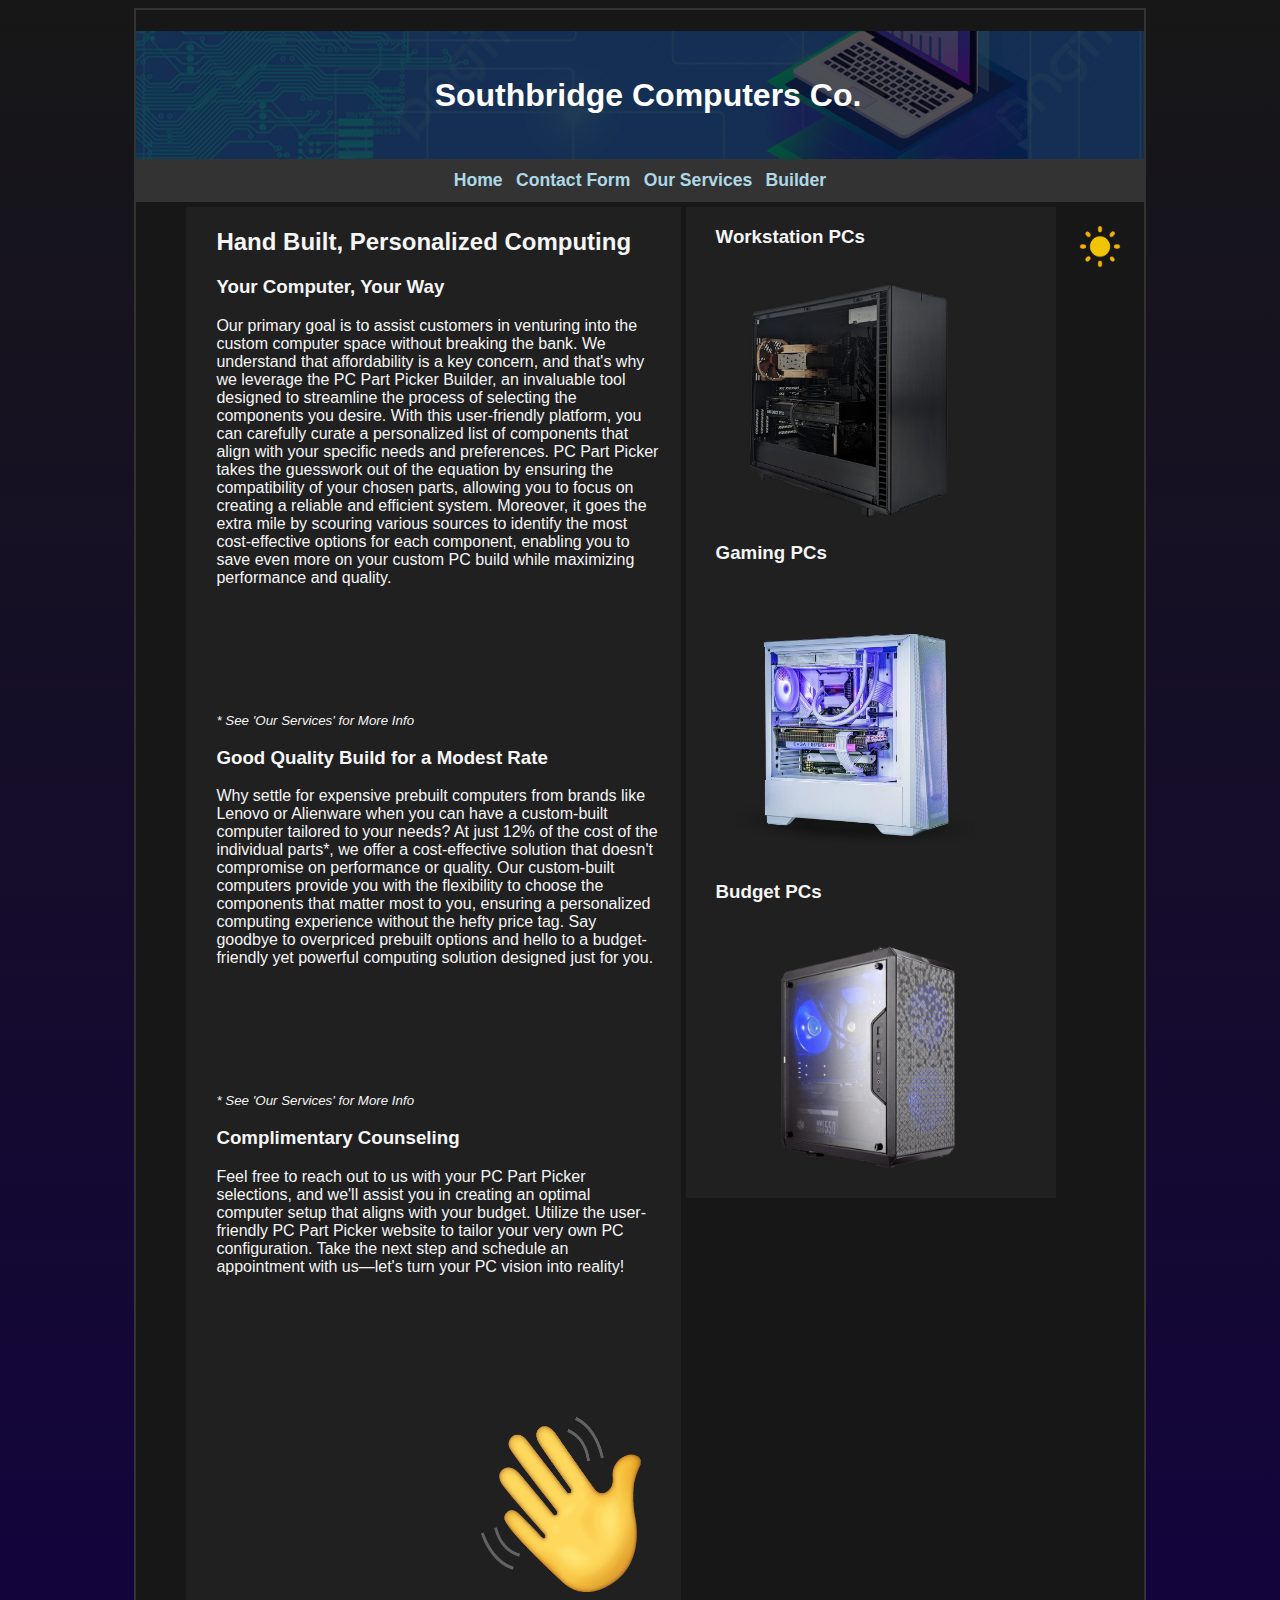
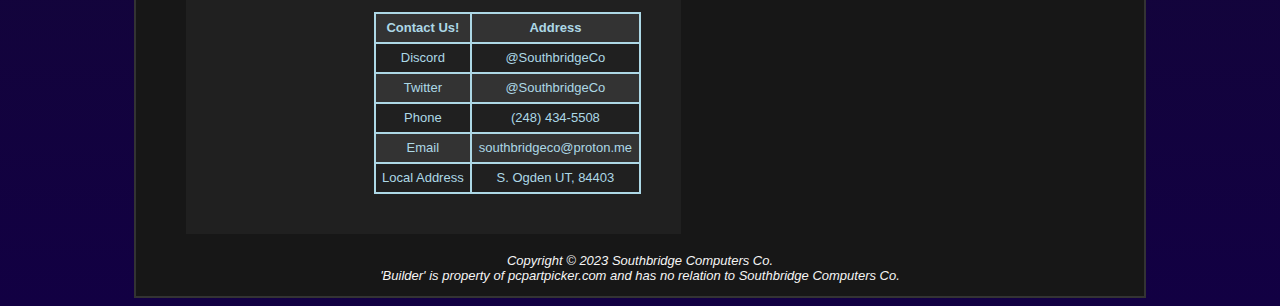
<file: index.html>
<!DOCTYPE html>
<html lang="en">

<head>

	<title>Southbridge Computers</title>
	<meta charset="utf-8">
	<link href="southbridge.css" rel="stylesheet">

</head>

<body>
	<div id="wrapper">
		<header>

			<h1><a href="index.html">Southbridge Computers Co.</a></h1>

		</header>

		<nav>

			<a href="index.html">Home</a> &nbsp;
			<a href="contact.html">Contact Form</a> &nbsp;
			<a href="services.html">Our Services</a> &nbsp;
			<a href="https://www.pcpartpicker.com/list/">Builder</a>

		</nav>
		<a href="indexl.html"><img src="images/light.png" width=88 height=64 alt="Light Mode"></a>
		<div id="image-col">

			<h3>Workstation PCs</h3>
			<img src="images/workstation2.png" width=256 height=256 alt="Workstation PC">

			<h3>Gaming PCs</h3>
			<img src="images/desktop.png" width=280 height=280 alt="High-end Gaming PC">

			<h3>Budget PCs</h3>
			<img src="images/budget.png" width=320 height=256 alt="Budget PC">

		</div>
		<main>

			<h2>Hand Built, Personalized Computing</h2>



			<h3>Your Computer, Your Way</h3>
			<p>Our primary goal is to assist customers in venturing into the custom computer space without breaking the
				bank.
				We understand that affordability is a key concern, and that's why we leverage the PC Part Picker
				Builder,
				an invaluable tool designed to streamline the process of selecting the components you desire.
				With this user-friendly platform, you can carefully curate a personalized list of components that align
				with
				your specific needs and preferences. PC Part Picker takes the guesswork out of the equation by ensuring
				the
				compatibility of your chosen parts, allowing you to focus on creating a reliable and efficient system.
				Moreover, it goes the extra mile by scouring various sources to identify the most cost-effective options
				for each component, enabling you to save even more on your custom PC build while maximizing performance
				and quality.</p>

				<div class="fine">* See 'Our Services' for More Info</div>
			<h3>Good Quality Build for a Modest Rate</h3>
			<p>Why settle for expensive prebuilt computers from brands like Lenovo or Alienware when you can have a
				custom-built computer tailored to your needs? At just 12% of the cost of the individual parts*, we
				offer a
				cost-effective solution that doesn't compromise on performance or quality. Our custom-built computers
				provide
				you with the flexibility to choose the components that matter most to you, ensuring a personalized
				computing
				experience without the hefty price tag. Say goodbye to overpriced prebuilt options and hello to a
				budget-friendly yet powerful computing solution designed just for you.</p>

				<div class="fine">* See 'Our Services' for More Info</div>
			<h3>Complimentary Counseling</h3>
			<p>Feel free to reach out to us with your PC Part Picker selections, and we'll assist you in creating an
				optimal computer setup that aligns with your budget. Utilize the user-friendly PC Part Picker website
				to tailor your very own PC configuration. Take the next step and schedule an appointment with us—let's
				turn your PC vision into reality!</p>

			<img src="images/contactus.png" width=200 height=190 alt="example of a Desktop PC">

			<div id="contact">
				<table>
				<tr>

					<th>Contact Us!</th>
					<th>Address</th>

				</tr>
				<tr>

					<td><a href="https://app.discord.com">Discord</a></td>
					<td>@SouthbridgeCo</td>

				</tr>
				<tr>

					<td><a href="https://www.twitter.com">Twitter</a></td>
					<td>@SouthbridgeCo</td>

				</tr>
				<tr>

					<td><a href="tel:2484345508"> Phone</a></td>
					<td>(248) 434-5508</td>

				</tr>
				<tr>

					<td><a href="mailto:southbridgeco@proton.me">Email</a></td>
					<td>southbridgeco@proton.me</td>

				</tr>
				<tr>
					
					<td><a href="https://maps.app.goo.gl/YpcLbmJwSbTYYiP8A">Local Address</a></td>
					<td>S. Ogden UT, 84403</td>

				</tr>
				</table>
			</div>
		</main>
		<footer>

			Copyright &copy; 2023 Southbridge Computers Co.<br>
			'Builder' is property of pcpartpicker.com and has no relation to Southbridge Computers Co.

		</footer>
	</div>
</body>

</html>
</file>
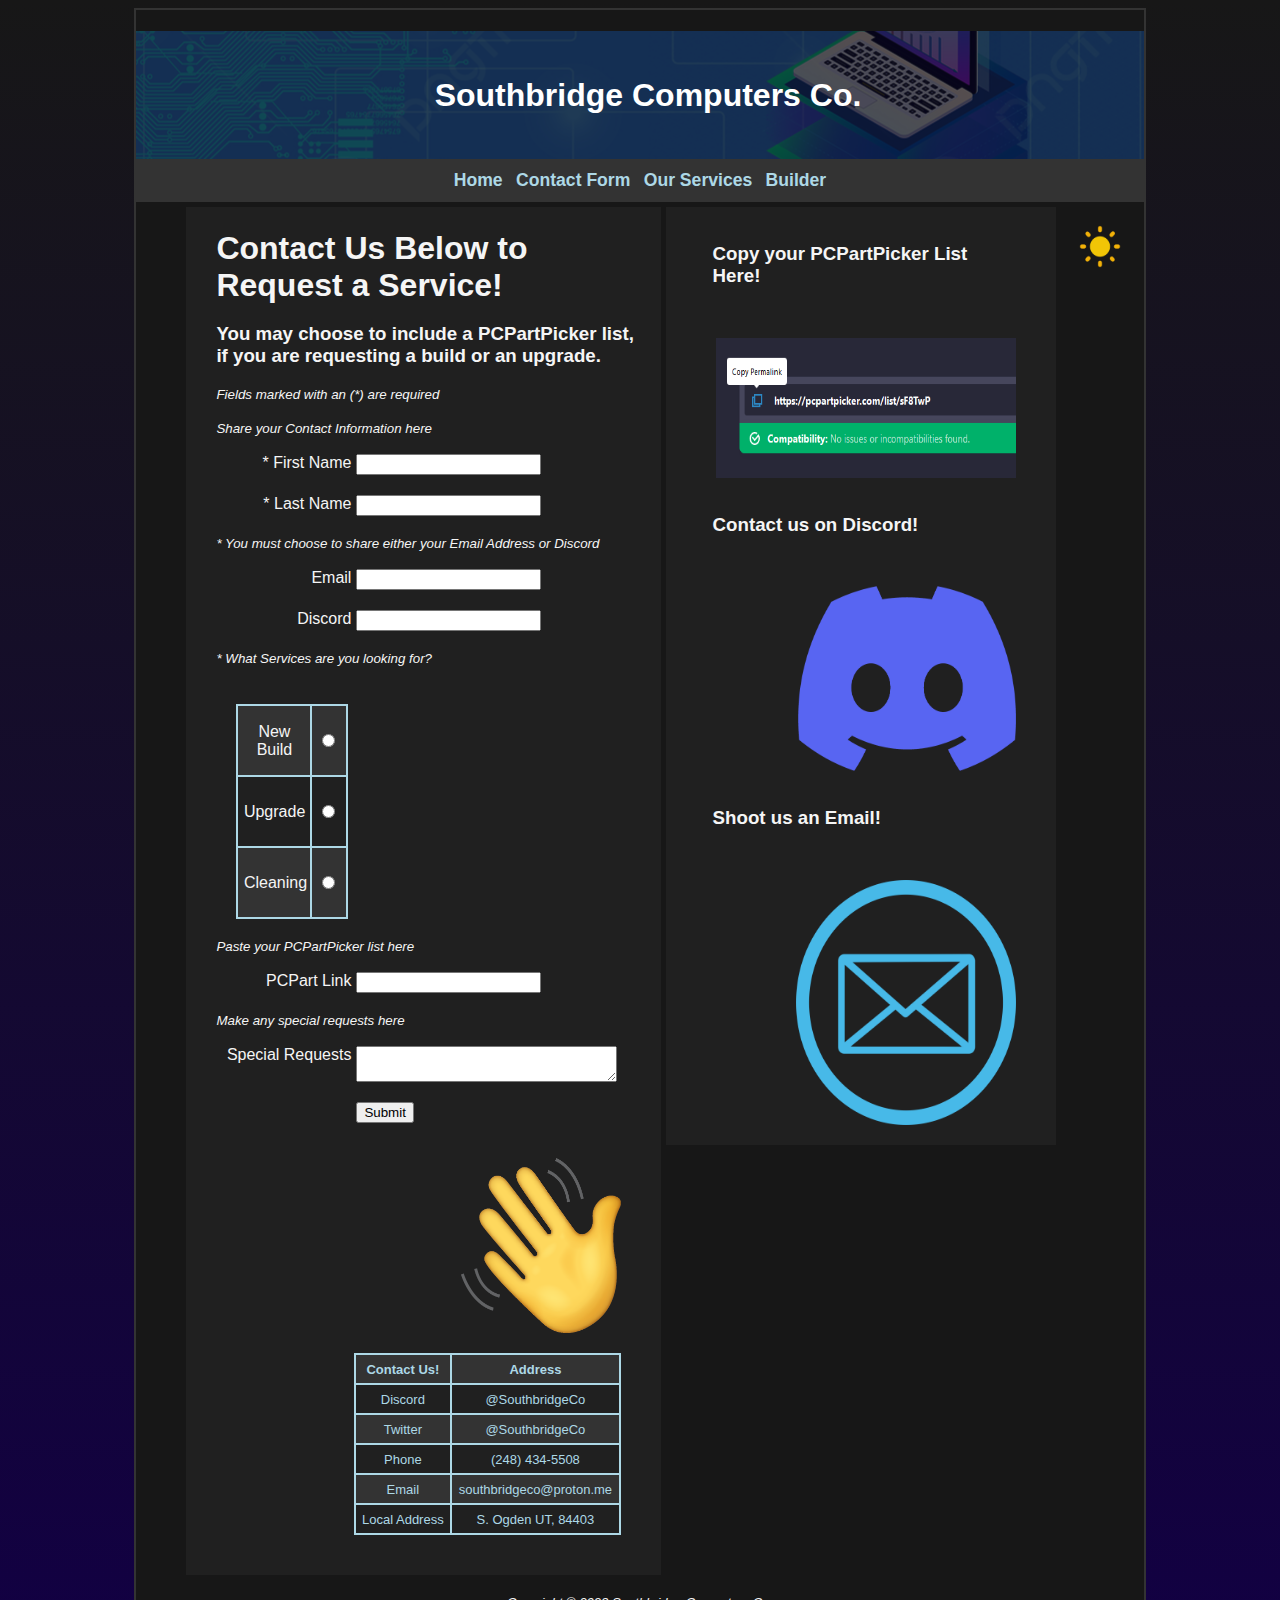
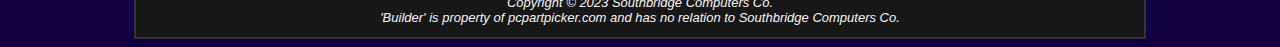
<file: contact.html>
<!DOCTYPE html>
<html lang="en">

<head>

	<title>Southbridge Computers</title>
	<meta charset="utf-8">
	<link href="southbridge.css" rel="stylesheet">
	<style>

		#image-col h3 {
			padding: 5%;
		}
		
		.service {
			padding-top: 25px;
			padding-left: 5px;
			padding-right: 8px;
		}
		
		.label {
			padding: 5%;
		}
		
	</style>

</head>

<body>
	<div id="wrapper">
		<header>

			<h1><a href="index.html">Southbridge Computers Co.</a></h1>

		</header>

		<nav>

			<a href="index.html">Home</a> &nbsp;
			<a href="contact.html">Contact Form</a> &nbsp;
			<a href="services.html">Our Services</a> &nbsp;
			<a href="https://www.pcpartpicker.com/list/">Builder</a>

		</nav>
		<a href="contactl.html"><img src="images/light.png" width=88 height=64 alt="Light Mode"></a>
		<div id="image-col">

			<h3>Copy your PCPartPicker List Here!</h3>
			<a href="https://pcpartpicker.com/list/"><img src="images/link.png" width=340 height=155 alt="Copy Link from the Top of the Page"></a>

			<h3>Contact us on Discord!</h3>
			<a href="https://app.discord.com"><img src="images/discord.png" width=258 height=200 alt="Discord Logo"></a>

			<h3>Shoot us an Email!</h3>
			<a href="mailto:southbridgeco@proton.me"><img src="images/email.png" width=260 height=260 alt="Email Icon"></a>

		</div>
		<main>

			<h1>Contact Us Below to Request a Service!</h1>
			<h3>You may choose to include a PCPartPicker list, if you are requesting a build or an upgrade.</h3>
			<small><i>Fields marked with an (*) are required</i></small>

			<form method="post" action="https://webdevbasics.net/scripts/demo.php"><br>

				<div class="fine">Share your Contact Information here</div><br>

				<label for="First">* First Name</label>
				<input type="text" id="First" name="First" required>

				<label for="Last">* Last Name</label>
				<input type="text" id="Last" name="Last" required>
				
				<div class="fine">* You must choose to share either your Email Address or Discord</div><br>

				<label for="Email">Email</label>
				<input type="email" id="Email" name="Email">
				
				<label for="Discord">Discord</label>
				<input type="text" id="Discord" name="Discord">

				<div class="fine"> * What Services are you looking for?</div><br>

				<table>					
				<tr>

					<td class="label">New Build</td>
					<td class="service"><input type="radio" id="ServiceBuild" name="Service" value="Build" required></td>

				</tr>
				<tr>

					<td class="label">Upgrade</td>
					<td class="service"><input type="radio" id="ServiceUpgrade" name="Service" value="Upgrade" required></td>
				
				</tr>
				<tr>

					<td class="label">Cleaning</td>
					<td class="service"><input type="radio" id="ServiceClean" name="Service" value="Clean" required></td>
				
				</tr>
				</table>
				<div class="fine">Paste your PCPartPicker list here</div><br>

				<label for="List">PCPart Link</label>
				<input type="url" id="List" name="List">

				<div class="fine">Make any special requests here</div><br>

				<label for="Requests">Special Requests</label>
				<textarea id="Requests" name="Requests" rows="2" cols="30"></textarea>

				<input type="submit">
				
			</form>

			<img src="images/contactus.png" width=200 height=190 alt="example of a Desktop PC">

			<div id="contact">
				<table>
				<tr>

					<th>Contact Us!</th>
					<th>Address</th>

				</tr>
				<tr>

					<td><a href="https://app.discord.com">Discord</a></td>
					<td>@SouthbridgeCo</td>

				</tr>
				<tr>

					<td><a href="https://www.twitter.com">Twitter</a></td>
					<td>@SouthbridgeCo</td>

				</tr>
				<tr>

					<td><a href="tel:2484345508"> Phone</a></td>
					<td>(248) 434-5508</td>

				</tr>
				<tr>

					<td><a href="mailto:southbridgeco@proton.me">Email</a></td>
					<td>southbridgeco@proton.me</td>

				</tr>
				<tr>
					
					<td><a href="https://maps.app.goo.gl/YpcLbmJwSbTYYiP8A">Local Address</a></td>
					<td>S. Ogden UT, 84403</td>

				</tr>
				</table>
			</div>
		</main>
		<footer>

			Copyright &copy; 2023 Southbridge Computers Co.<br>
			'Builder' is property of pcpartpicker.com and has no relation to Southbridge Computers Co.

		</footer>
	</div>
</body>

</html>
</file>
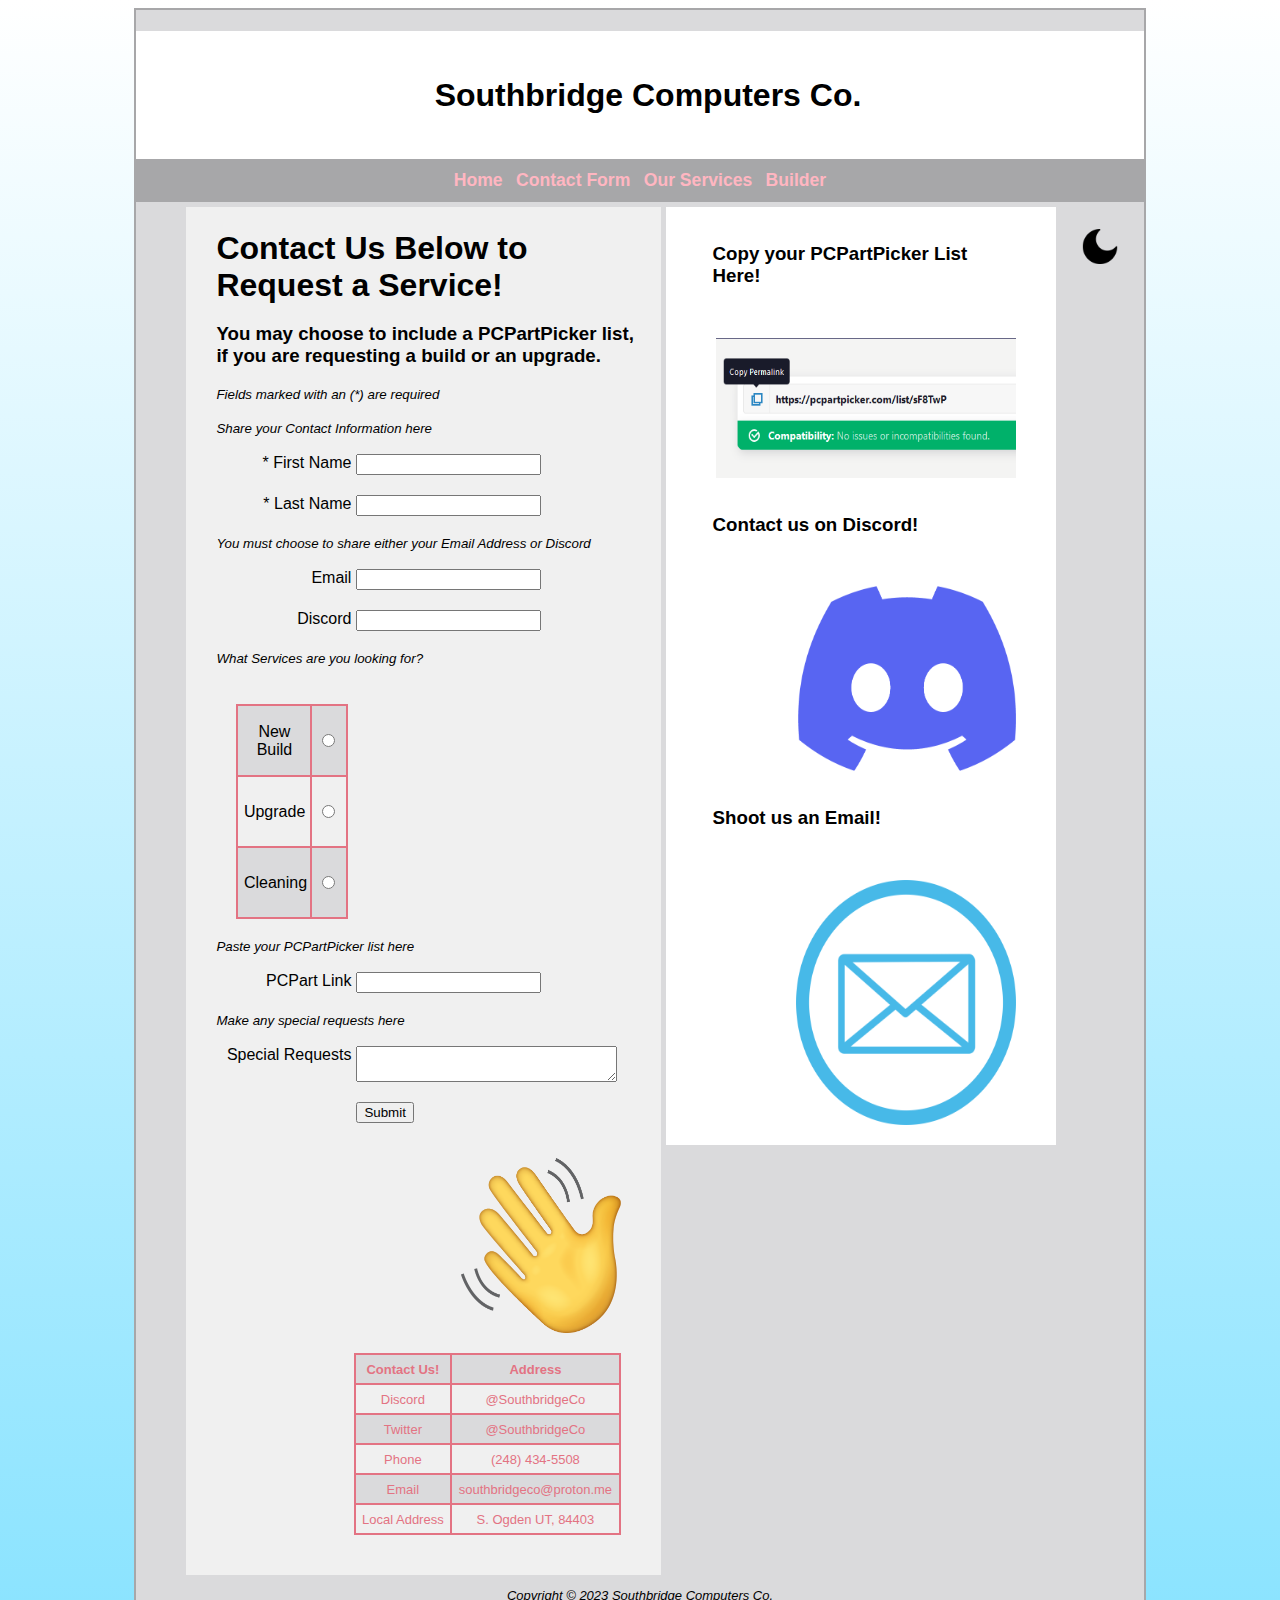
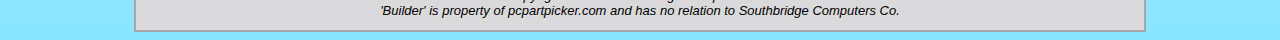
<file: contactl.html>
<!DOCTYPE html>
<html lang="en">

<head>

	<title>Southbridge Computers</title>
	<meta charset="utf-8">
	<link href="southbridgel.css" rel="stylesheet">
	<style>

		#image-col h3 {
			padding: 5%;
		}
		
		.service {
			padding-top: 25px;
			padding-left: 5px;
			padding-right: 8px;
		}
		
		.label {
			padding: 5%;
		}
		
	</style>

</head>

<body>
	<div id="wrapper">
		<header>

			<h1><a href="indexl.html">Southbridge Computers Co.</a></h1>

		</header>

		<nav>

			<a href="indexl.html">Home</a> &nbsp;
			<a href="contactl.html">Contact Form</a> &nbsp;
			<a href="servicesl.html">Our Services</a> &nbsp;
			<a href="https://www.pcpartpicker.com/list/">Builder</a>

		</nav>
		<a href="contact.html"><img src="images/dark.png" width=88 height=64 alt="Dark Mode"></a>
		<div id="image-col">

			<h3>Copy your PCPartPicker List Here!</h3>
			<a href="https://pcpartpicker.com/list/"><img src="images/linkl.png" width=340 height=155 alt="Copy Link from the Top of the Page"></a>

			<h3>Contact us on Discord!</h3>
			<a href="https://app.discord.com"><img src="images/discord.png" width=258 height=200 alt="Discord Logo"></a>

			<h3>Shoot us an Email!</h3>
			<a href="mailto:southbridgeco@proton.me"><img src="images/email.png" width=260 height=260 alt="Email Icon"></a>

		</div>
		<main>

			<h1>Contact Us Below to Request a Service!</h1>
			<h3>You may choose to include a PCPartPicker list, if you are requesting a build or an upgrade.</h3>
			<small><i>Fields marked with an (*) are required</i></small>

			<form method="post" action="https://webdevbasics.net/scripts/demo.php"><br>

				<div class="fine">Share your Contact Information here</div><br>

				<label for="First">* First Name</label>
				<input type="text" id="First" name="First" required>

				<label for="Last">* Last Name</label>
				<input type="text" id="Last" name="Last" required>
				
				<div class="fine">You must choose to share either your Email Address or Discord</div><br>

				<label for="Email">Email</label>
				<input type="email" id="Email" name="Email">
				
				<label for="Discord">Discord</label>
				<input type="text" id="Discord" name="Discord">

				<div class="fine">What Services are you looking for?</div><br>

				<table>					
				<tr>
	
					<td class="label">New Build</td>
					<td class="service"><input type="radio" id="ServiceBuild" name="Service" value="Build" required></td>
	
				</tr>
				<tr>
	
					<td class="label">Upgrade</td>
					<td class="service"><input type="radio" id="ServiceUpgrade" name="Service" value="Upgrade" required></td>
					
				</tr>
				<tr>
	
					<td class="label">Cleaning</td>
					<td class="service"><input type="radio" id="ServiceClean" name="Service" value="Clean" required></td>
					
				</tr>
				</table>
				<div class="fine">Paste your PCPartPicker list here</div><br>

				<label for="List">PCPart Link</label>
				<input type="url" id="List" name="List">

				<div class="fine">Make any special requests here</div><br>

				<label for="Requests">Special Requests</label>
				<textarea id="Requests" name="Requests" rows="2" cols="30"></textarea>

				<input type="submit">
				
			</form>

			<img src="images/contactus.png" width=200 height=190 alt="example of a Desktop PC">

			<div id="contact">
				<table>
				<tr>

					<th>Contact Us!</th>
					<th>Address</th>

				</tr>
				<tr>

					<td><a href="https://app.discord.com">Discord</a></td>
					<td>@SouthbridgeCo</td>

				</tr>
				<tr>

					<td><a href="https://www.twitter.com">Twitter</a></td>
					<td>@SouthbridgeCo</td>

				</tr>
				<tr>

					<td><a href="tel:2484345508"> Phone</a></td>
					<td>(248) 434-5508</td>

				</tr>
				<tr>

					<td><a href="mailto:southbridgeco@proton.me">Email</a></td>
					<td>southbridgeco@proton.me</td>

				</tr>
				<tr>
					
					<td><a href="https://maps.app.goo.gl/YpcLbmJwSbTYYiP8A">Local Address</a></td>
					<td>S. Ogden UT, 84403</td>

				</tr>
				</table>
			</div>
		</main>
		<footer>

			Copyright &copy; 2023 Southbridge Computers Co.<br>
			'Builder' is property of pcpartpicker.com and has no relation to Southbridge Computers Co.

		</footer>
	</div>
</body>

</html>
</file>
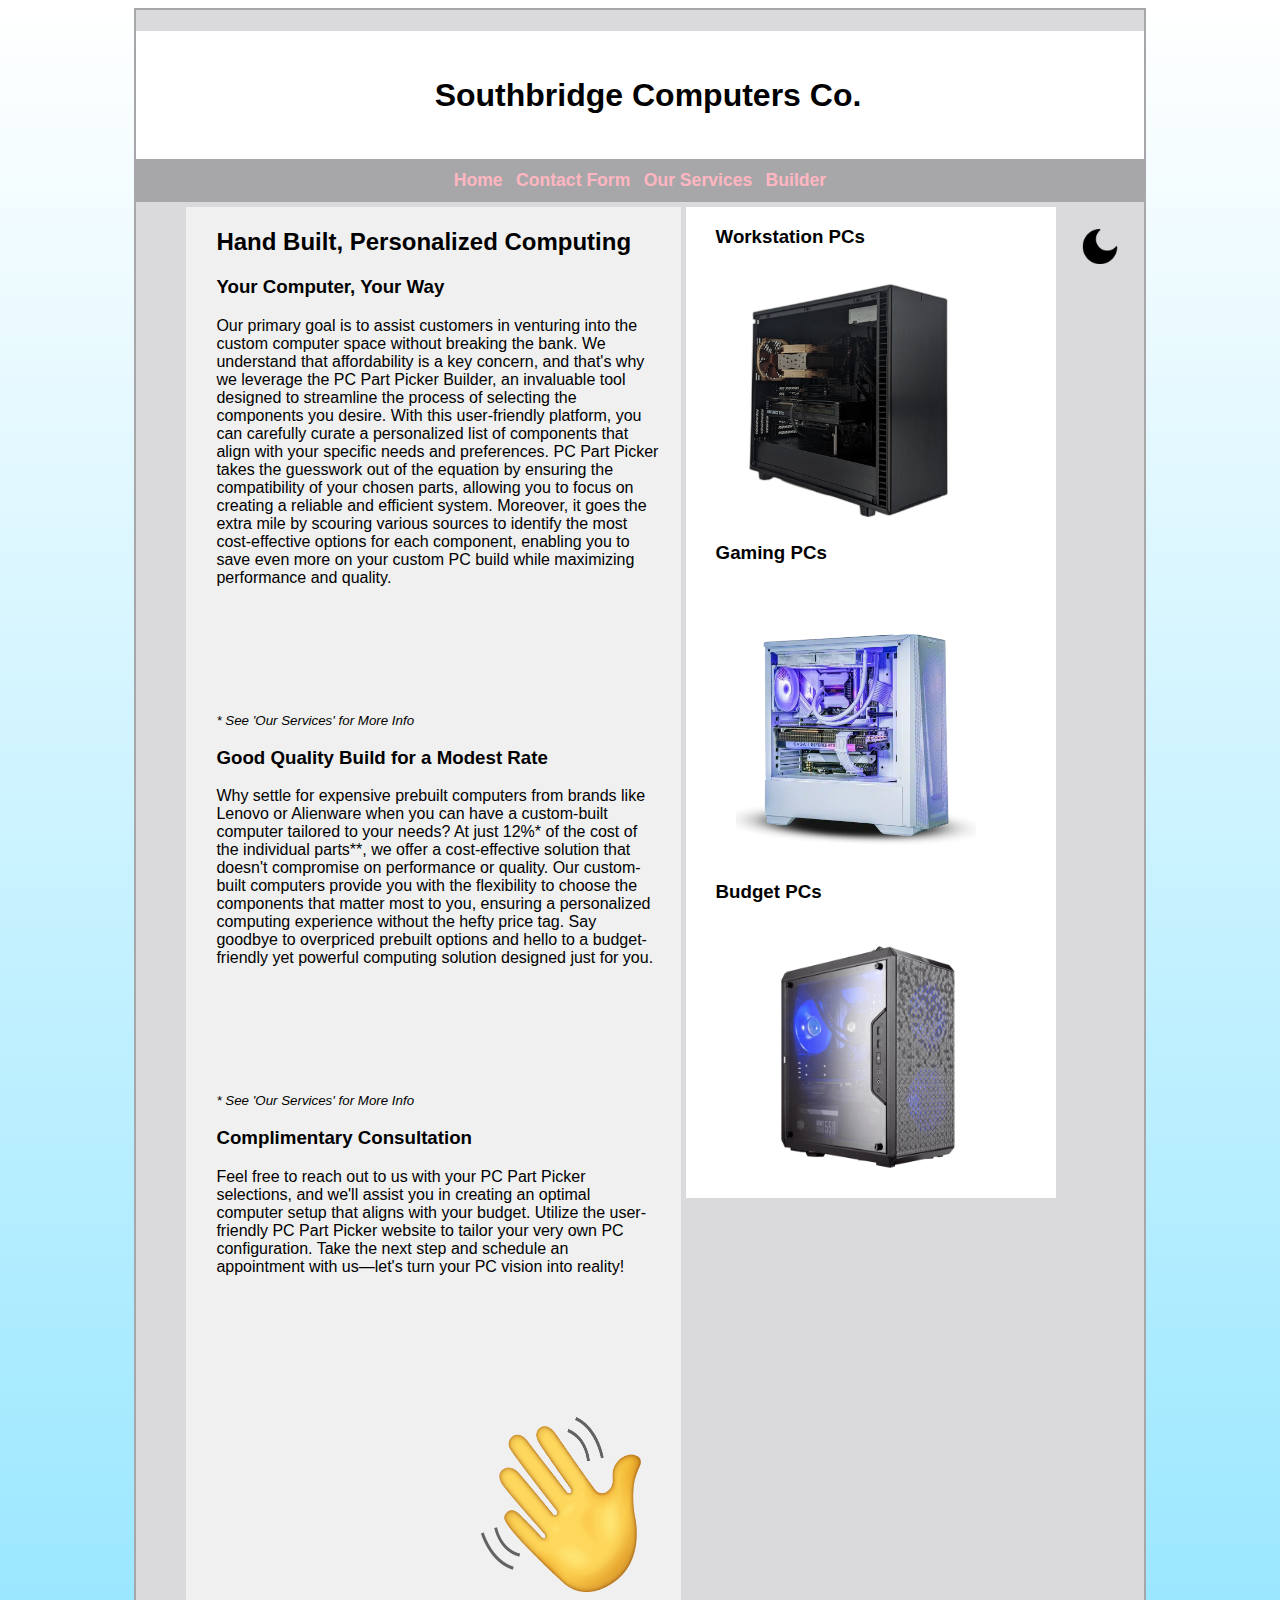
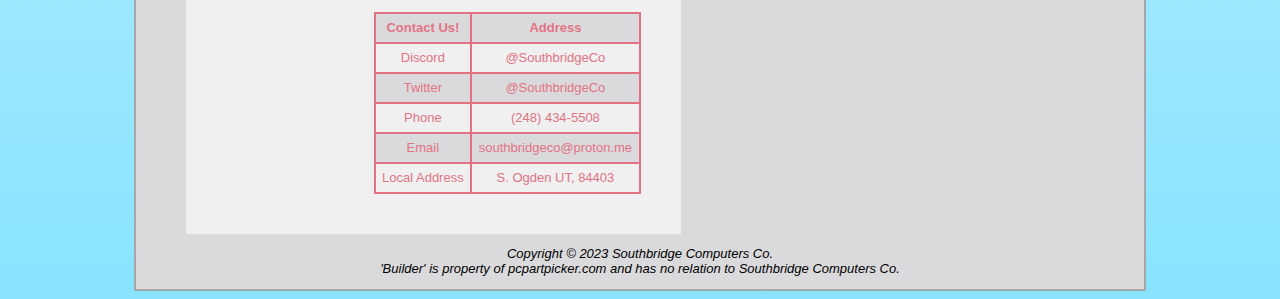
<file: indexl.html>
<!DOCTYPE html>
<html lang="en">

<head>

	<title>Southbridge Computers</title>
	<meta charset="utf-8">
	<link href="southbridgel.css" rel="stylesheet">

</head>

<body>
	<div id="wrapper">
		<header>

			<h1><a href="indexl.html">Southbridge Computers Co.</a></h1>

		</header>

		<nav>

			<a href="indexl.html">Home</a> &nbsp;
			<a href="contactl.html">Contact Form</a> &nbsp;
			<a href="servicesl.html">Our Services</a> &nbsp;
			<a href="https://www.pcpartpicker.com/list/">Builder</a>

		</nav>
		<a href="index.html"><img src="images/dark.png" width=88 height=64 alt="Dark Mode"></a>
		<div id="image-col">

			<h3>Workstation PCs</h3>
			<img src="images/workstation2.png" width=256 height=256 alt="Workstation PC">

			<h3>Gaming PCs</h3>
			<img src="images/desktop.png" width=280 height=280 alt="High-end Gaming PC">

			<h3>Budget PCs</h3>
			<img src="images/budget.png" width=320 height=256 alt="Budget PC">

		</div>
		<main>

			<h2>Hand Built, Personalized Computing</h2>



			<h3>Your Computer, Your Way</h3>
			<p>Our primary goal is to assist customers in venturing into the custom computer space without breaking the
				bank.
				We understand that affordability is a key concern, and that's why we leverage the PC Part Picker
				Builder,
				an invaluable tool designed to streamline the process of selecting the components you desire.
				With this user-friendly platform, you can carefully curate a personalized list of components that align
				with
				your specific needs and preferences. PC Part Picker takes the guesswork out of the equation by ensuring
				the
				compatibility of your chosen parts, allowing you to focus on creating a reliable and efficient system.
				Moreover, it goes the extra mile by scouring various sources to identify the most cost-effective options
				for each component, enabling you to save even more on your custom PC build while maximizing performance
				and quality.</p>

				<div class="fine">* See 'Our Services' for More Info</div>
			<h3>Good Quality Build for a Modest Rate</h3>
			<p>Why settle for expensive prebuilt computers from brands like Lenovo or Alienware when you can have a
				custom-built computer tailored to your needs? At just 12%* of the cost of the individual parts**, we
				offer a
				cost-effective solution that doesn't compromise on performance or quality. Our custom-built computers
				provide
				you with the flexibility to choose the components that matter most to you, ensuring a personalized
				computing
				experience without the hefty price tag. Say goodbye to overpriced prebuilt options and hello to a
				budget-friendly yet powerful computing solution designed just for you.</p>

				<div class="fine">* See 'Our Services' for More Info</div>
			<h3>Complimentary Consultation</h3>
			<p>Feel free to reach out to us with your PC Part Picker selections, and we'll assist you in creating an
				optimal computer setup that aligns with your budget. Utilize the user-friendly PC Part Picker website
				to tailor your very own PC configuration. Take the next step and schedule an appointment with us—let's
				turn your PC vision into reality!</p>

			<img src="images/contactus.png" width=200 height=190 alt="example of a Desktop PC">

			<div id="contact">
				<table>
				<tr>

					<th>Contact Us!</th>
					<th>Address</th>

				</tr>
				<tr>

					<td><a href="https://app.discord.com">Discord</a></td>
					<td>@SouthbridgeCo</td>

				</tr>
				<tr>

					<td><a href="https://www.twitter.com">Twitter</a></td>
					<td>@SouthbridgeCo</td>

				</tr>
				<tr>

					<td><a href="tel:2484345508"> Phone</a></td>
					<td>(248) 434-5508</td>

				</tr>
				<tr>

					<td><a href="mailto:southbridgeco@proton.me">Email</a></td>
					<td>southbridgeco@proton.me</td>

				</tr>
				<tr>
					
					<td><a href="https://maps.app.goo.gl/YpcLbmJwSbTYYiP8A">Local Address</a></td>
					<td>S. Ogden UT, 84403</td>

				</tr>
				</table>
			</div>
		</main>
		<footer>

			Copyright &copy; 2023 Southbridge Computers Co.<br>
			'Builder' is property of pcpartpicker.com and has no relation to Southbridge Computers Co.

		</footer>
	</div>
</body>

</html>
</file>
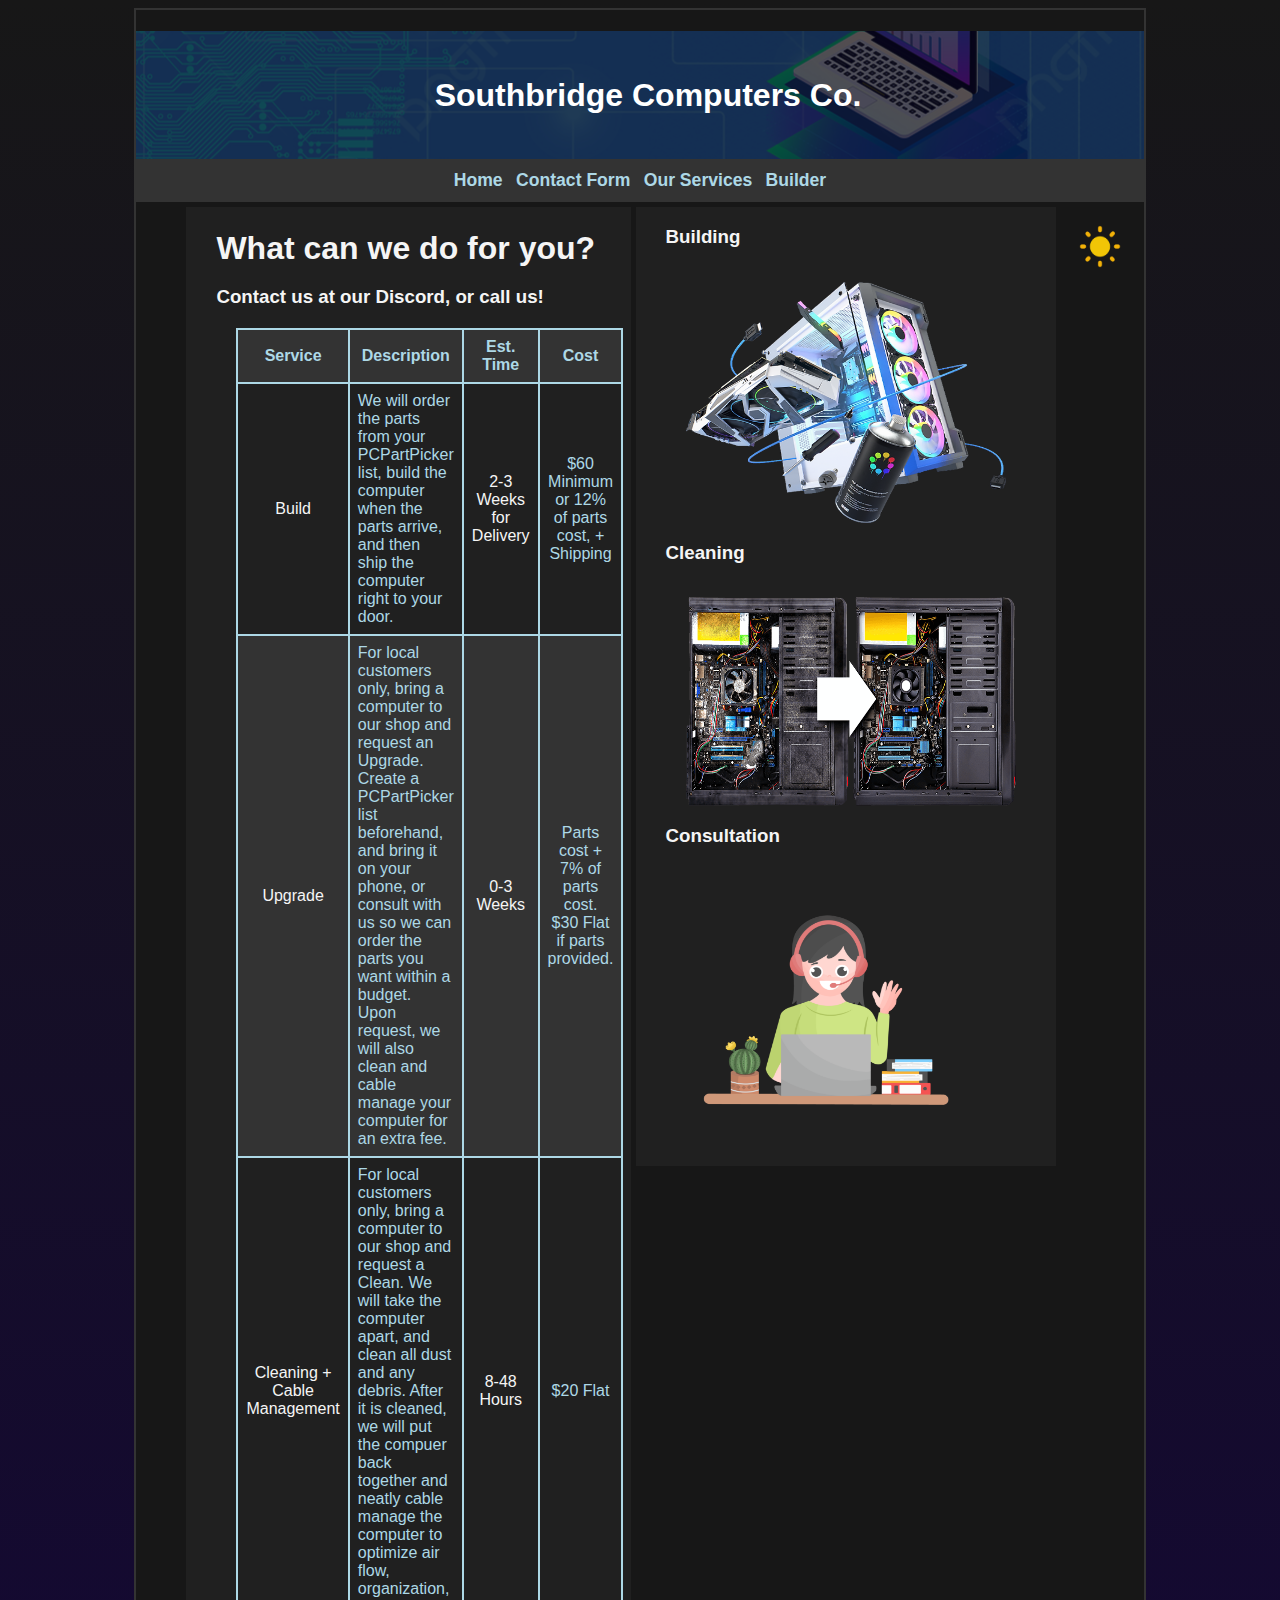
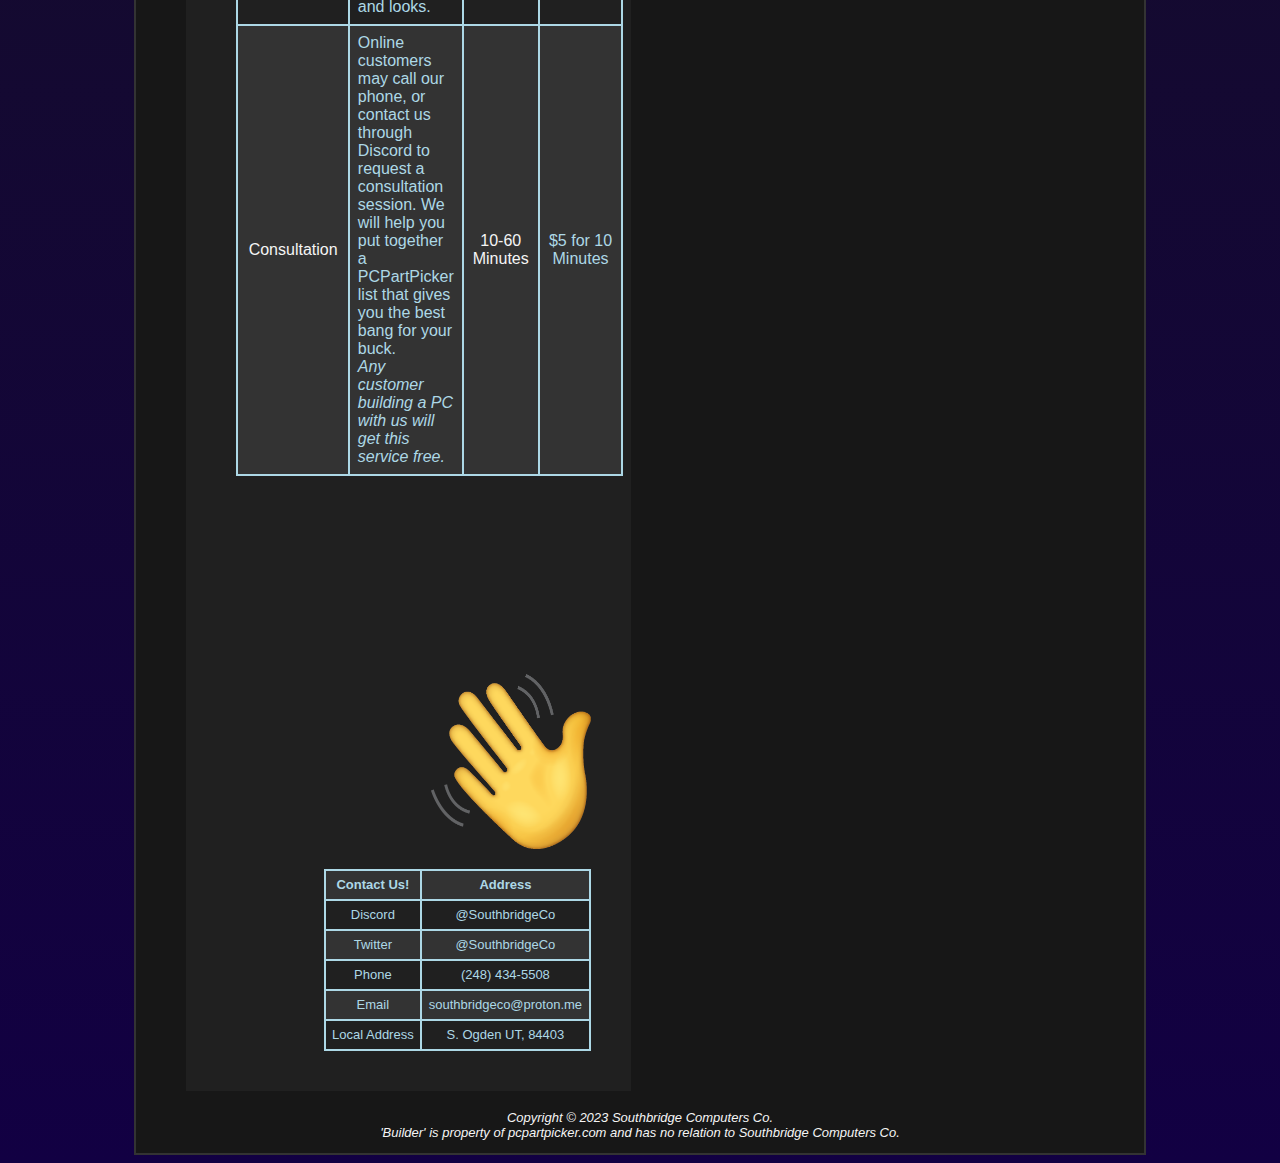
<file: services.html>
<!DOCTYPE html>
<html lang="en">

<head>

	<title>Southbridge Computers</title>
	<meta charset="utf-8">
	<link href="southbridge.css" rel="stylesheet">

</head>

<body>
	<div id="wrapper">
		<header>

			<h1><a href="index.html">Southbridge Computers Co.</a></h1>

		</header>

		<nav>

			<a href="index.html">Home</a> &nbsp;
			<a href="contact.html">Contact Form</a> &nbsp;
			<a href="services.html">Our Services</a> &nbsp;
			<a href="https://www.pcpartpicker.com/list/">Builder</a>

		</nav>
		<a href="servicesl.html"><img src="images/light.png" width=88 height=64 alt="Light Mode"></a>
		<div id="image-col">

			<h3>Building</h3>
			<img src="images/build.webp" width=360 height=256 alt="Workstation PC">

			<h3>Cleaning</h3>
			<img src="images/cleaning.png" width=370 height=224 alt="High-end Gaming PC">

			<h3>Consultation</h3>
			<img src="images/consult.png" width=320 height=280 alt="Budget PC">

		</div>
		<main>
		<div id="special">

			<h1>What can we do for you?</h1>
			<h3>Contact us at our Discord, or call us!</h3>

			<table>
				<tr>

					<th>Service</th>
					<th>Description</th>
					<th>Est. Time</th>
					<th>Cost</th>

				</tr>
				<tr>

					<td>Build</td>
					<td class="text">We will order the parts from your PCPartPicker list,
						build the computer when the parts arrive,
						and then ship the computer right to your door.</td>
					<td>2-3 Weeks for Delivery</td>
					<td>$60 Minimum or 12% of parts cost, + Shipping</td>

				</tr>
				<tr>

					<td>Upgrade</td>
					<td class="text">For local customers only, bring a computer to our shop and request an Upgrade.
						Create a PCPartPicker list beforehand, and bring it on your phone, or consult with us so 
						we can order the parts you want within a budget. Upon request, we will also clean and 
						cable manage your computer for an extra fee.
					</td>
					<td>0-3 Weeks</td>
					<td>Parts cost + 7% of parts cost.<br> $30 Flat if parts provided.</td>

				</tr>
				<tr>
					<td>Cleaning + Cable Management</td>
					<td class="text">For local customers only, bring a computer to our shop and request a Clean.
						We will take the computer apart, and clean all dust and any debris.
						After it is cleaned, we will put the compuer back together and neatly cable manage the computer
						to optimize air flow, organization, and looks.
					</td>
					<td>8-48 Hours</td>
					<td>$20 Flat</td>

				</tr>
				<tr>
					
					<td>Consultation</td>
					<td class="text">Online customers may call our phone, or contact us through Discord to request
						a consultation session. We will help you put together a PCPartPicker list that gives you the best bang
						for your buck.<br> <i>Any customer building a PC with us will get this service free.</i>
					</td>
					<td>10-60 Minutes</td>
					<td>$5 for 10 Minutes</td>

				</tr>
			</table>
		</div>	
			<img src="images/contactus.png" width=200 height=190 alt="example of a Desktop PC">

			<div id="contact">
				<table>
				<tr>

					<th>Contact Us!</th>
					<th>Address</th>

				</tr>
				<tr>

					<td><a href="https://app.discord.com">Discord</a></td>
					<td>@SouthbridgeCo</td>

				</tr>
				<tr>

					<td><a href="https://www.twitter.com">Twitter</a></td>
					<td>@SouthbridgeCo</td>

				</tr>
				<tr>

					<td><a href="tel:2484345508"> Phone</a></td>
					<td>(248) 434-5508</td>

				</tr>
				<tr>

					<td><a href="mailto:southbridgeco@proton.me">Email</a></td>
					<td>southbridgeco@proton.me</td>

				</tr>
				<tr>
					
					<td><a href="https://maps.app.goo.gl/YpcLbmJwSbTYYiP8A">Local Address</a></td>
					<td>S. Ogden UT, 84403</td>

				</tr>
				</table>
			</div>
		</main>
		<footer>

			Copyright &copy; 2023 Southbridge Computers Co.<br>
			'Builder' is property of pcpartpicker.com and has no relation to Southbridge Computers Co.

		</footer>
	</div>
</body>

</html>
</file>
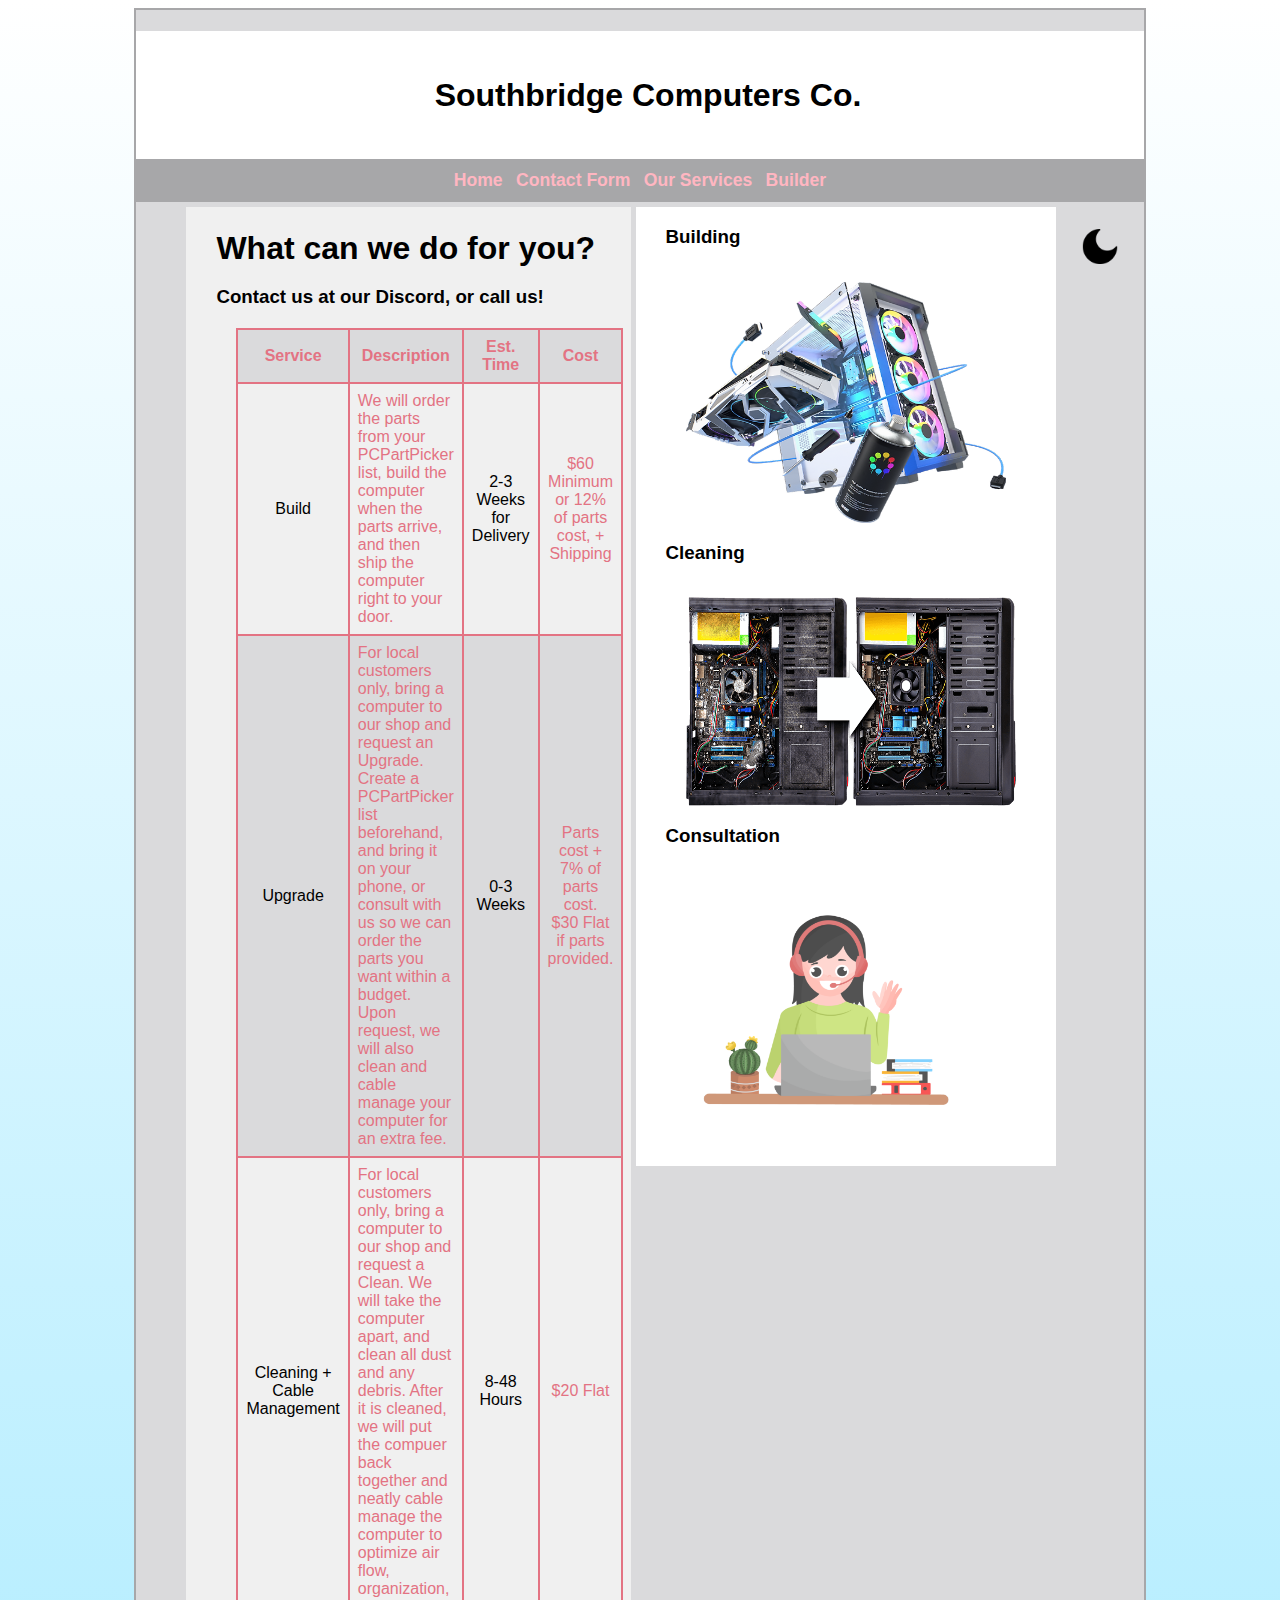
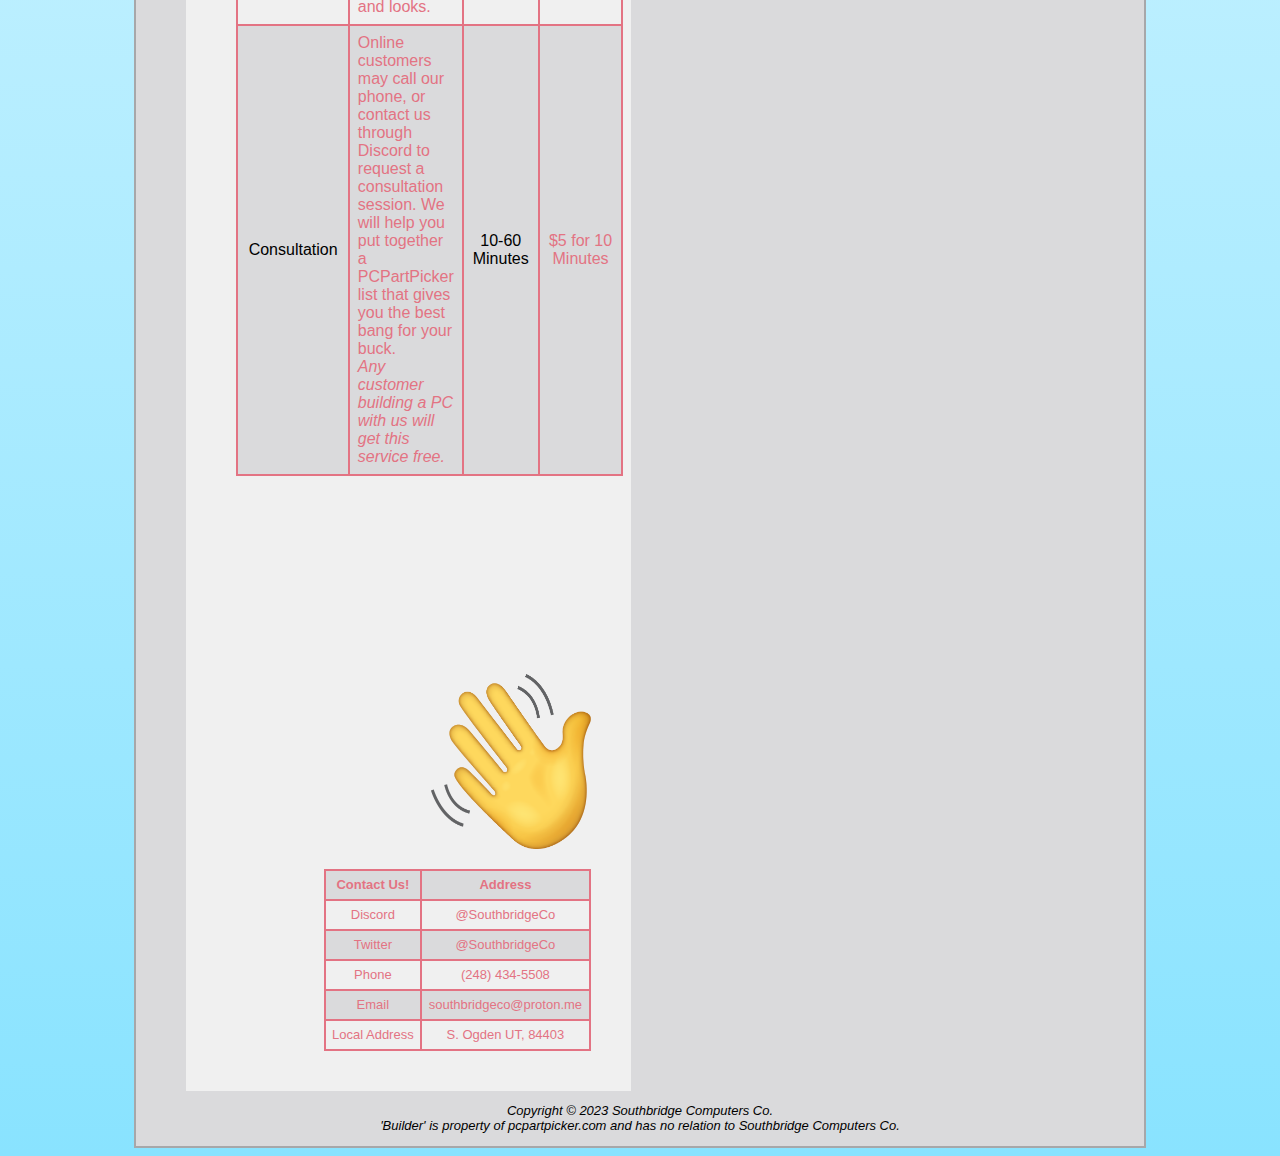
<file: servicesl.html>
<!DOCTYPE html>
<html lang="en">

<head>

	<title>Southbridge Computers</title>
	<meta charset="utf-8">
	<link href="southbridgel.css" rel="stylesheet">

</head>

<body>
	<div id="wrapper">
		<header>

			<h1><a href="indexl.html">Southbridge Computers Co.</a></h1>

		</header>

		<nav>

			<a href="indexl.html">Home</a> &nbsp;
			<a href="contactl.html">Contact Form</a> &nbsp;
			<a href="servicesl.html">Our Services</a> &nbsp;
			<a href="https://www.pcpartpicker.com/list/">Builder</a>

		</nav>
		<a href="services.html"><img src="images/dark.png" width=88 height=64 alt="Dark Mode"></a>
		<div id="image-col">

			<h3>Building</h3>
			<img src="images/build.webp" width=360 height=256 alt="Workstation PC">

			<h3>Cleaning</h3>
			<img src="images/cleaning.png" width=370 height=224 alt="High-end Gaming PC">

			<h3>Consultation</h3>
			<img src="images/consult.png" width=320 height=280 alt="Budget PC">

		</div>
		<main>
		<div id="special">

			<h1>What can we do for you?</h1>
			<h3>Contact us at our Discord, or call us!</h3>

			<table>
				<tr>

					<th>Service</th>
					<th>Description</th>
					<th>Est. Time</th>
					<th>Cost</th>

				</tr>
				<tr>

					<td>Build</td>
					<td class="text">We will order the parts from your PCPartPicker list,
						build the computer when the parts arrive,
						and then ship the computer right to your door.</td>
					<td>2-3 Weeks for Delivery</td>
					<td>$60 Minimum or 12% of parts cost, + Shipping</td>

				</tr>
				<tr>

					<td>Upgrade</td>
					<td class="text">For local customers only, bring a computer to our shop and request an Upgrade.
						Create a PCPartPicker list beforehand, and bring it on your phone, or consult with us so 
						we can order the parts you want within a budget. Upon request, we will also clean and 
						cable manage your computer for an extra fee.
					</td>
					<td>0-3 Weeks</td>
					<td>Parts cost + 7% of parts cost.<br> $30 Flat if parts provided.</td>

				</tr>
				<tr>
					<td>Cleaning + Cable Management</td>
					<td class="text">For local customers only, bring a computer to our shop and request a Clean.
						We will take the computer apart, and clean all dust and any debris.
						After it is cleaned, we will put the compuer back together and neatly cable manage the computer
						to optimize air flow, organization, and looks.
					</td>
					<td>8-48 Hours</td>
					<td>$20 Flat</td>

				</tr>
				<tr>
					
					<td>Consultation</td>
					<td class="text">Online customers may call our phone, or contact us through Discord to request
						a consultation session. We will help you put together a PCPartPicker list that gives you the best bang
						for your buck.<br> <i>Any customer building a PC with us will get this service free.</i>
					</td>
					<td>10-60 Minutes</td>
					<td>$5 for 10 Minutes</td>

				</tr>
			</table>
		</div>	
			<img src="images/contactus.png" width=200 height=190 alt="example of a Desktop PC">

			<div id="contact">
				<table>
				<tr>

					<th>Contact Us!</th>
					<th>Address</th>

				</tr>
				<tr>

					<td><a href="https://app.discord.com">Discord</a></td>
					<td>@SouthbridgeCo</td>

				</tr>
				<tr>

					<td><a href="https://www.twitter.com">Twitter</a></td>
					<td>@SouthbridgeCo</td>

				</tr>
				<tr>

					<td><a href="tel:2484345508"> Phone</a></td>
					<td>(248) 434-5508</td>

				</tr>
				<tr>

					<td><a href="mailto:southbridgeco@proton.me">Email</a></td>
					<td>southbridgeco@proton.me</td>

				</tr>
				<tr>
					
					<td><a href="https://maps.app.goo.gl/YpcLbmJwSbTYYiP8A">Local Address</a></td>
					<td>S. Ogden UT, 84403</td>

				</tr>
				</table>
			</div>
		</main>
		<footer>

			Copyright &copy; 2023 Southbridge Computers Co.<br>
			'Builder' is property of pcpartpicker.com and has no relation to Southbridge Computers Co.

		</footer>
	</div>
</body>

</html>
</file>
<file: southbridge.css>
* {
    box-sizing: border-box;
}

table {
    border: solid 2px lightblue;
    border-collapse: collapse;
    margin: 20px;
}

td {
    border: solid 2px lightblue;
    padding: 0.5em;
    text-align: center;
}

td:nth-of-type(even) {
    color: lightblue;
}

th {
    font-weight: bold;
    color: lightblue;
    border: solid 2px lightblue;
    padding: 0.5em;
}

tr:nth-of-type(odd) {
    background-color: #333333;
}

main {
    background-color: #202020;
    padding-top: 1px;
    padding-right: 20px;
    padding-left: 30px;
    padding-bottom: 20px;
    margin-left: 50px;
    margin-bottom: 7px;
    overflow: auto;
    display: block;
}

body {
    background-color: #171717;
    background-image: linear-gradient(to bottom, #171717, #120043);
    color: whitesmoke;
    font-family: "Arial Rounded MT", Arial, Helvetica, sans-serif;
}

body a {
    color: lightblue;
    transition: 500ms;
    font-family: "Arial Rounded MT", Arial, Helvetica, sans-serif;
    text-decoration: none;
}

body a:hover {
    color: white;
    transition: 2000ms;
}

header {
    background-color: #212121;
    color: white;
    font-family: "Arial Rounded MT", Arial, Helvetica, sans-serif;
    background-image: url(images/banner2.png);
    background-blend-mode: soft-light;
    background-position: center;
    background-repeat: no-repeat;
    line-height: 800%;
    text-indent: 1em;
    text-align: center;
}

header a {
    color: white;
    transition: 500ms;
    text-decoration: none;
}

header a:hover {
    color: lightblue;
    transition: 2000ms;
}

nav {
    background-color: #333333;
    color: white;
    line-height: 200%;
    text-align: center;
    padding-top: 5px;
    padding-bottom: 5px;
    margin-bottom: 5px;
}

nav a {
    color: lightblue;
    transition: 500ms;
    font-family: "Arial Rounded MT", Arial, Helvetica, sans-serif;
    text-decoration: none;
    font-weight: bold;
    font-size: 110%;
}

nav a:hover {
    color: white;
    transition: 2000ms;
    text-decoration: none;
}

h1 {
    margin-bottom: 0%;
}

dl {
    word-wrap: break-word;
}

dt {
    font-weight: bold;
    padding-bottom: 12px;
}

dd {
    padding-bottom: 20px;
}

img {
    float: right;
    padding-left: 20px;
    padding-right: 20px;
    padding-top: 15px;
}

footer {
    padding: 1.25%;
    text-align: center;
    font-size: small;
    font-style: italic;
}

p {
    padding-bottom: 110px;
}

label {
    float: left;
    display: block;
    width: 140px;
    padding-right: 5px;
    text-align: right;
}

input {
    display: block;
    margin-bottom: 20px;
}

input[type="submit"] {
    margin-left: 140px;
}

textarea {
    display: block;
    margin-bottom: 20px;
}

.text {
    text-align: left;
}

.fine {
    font-size: smaller;
    font-style: italic;
}

#special {
    clear: both;
    padding-bottom: 163px;
}

#wrapper {
    background-color: #171717;
    background-repeat: no-repeat;
    border: 2px solid #333333;
    margin-left: auto;
    margin-right: auto;
    width: 80%;
    max-width: 2048px;
    min-width: 960px;
}

#contact {
    float: right;
    text-align: right;
    font-size: small;
}

#contact th {
    text-align: center;
    font-weight: bold;
}

#image-col {
    background-color: #202020;
    padding-right: 20px;
    padding-left: 30px;
    padding-bottom: 20px;
    margin-left: 5px;
    float: right;
    display: flex;
    flex-direction: column;
}
</file>
<file: southbridgel.css>
* {
    box-sizing: border-box;
}

table {
    border: solid 2px #E37383;
    border-collapse: collapse;
    margin: 20px;
}

td {
    border: solid 2px #E37383;
    padding: 0.5em;
    text-align: center;
}

td:nth-of-type(even) {
    color: #E37383;
}

th {
    font-weight: bold;
    color: #E37383;
    border: solid 2px #E37383;
    padding: 0.5em;
}

tr:nth-of-type(odd) {
    background-color: #dadadc;
}

main {
    background-color: #f0f0f0;
    padding-top: 1px;
    padding-right: 20px;
    padding-left: 30px;
    padding-bottom: 20px;
    margin-left: 50px;
    overflow: auto;
    display: block;
}

body {
    background-color: #dadadc;
    background-image: linear-gradient(to bottom, #FFFFFF, #89e3ff);
    color: black;
    font-family: "Arial Rounded MT", Arial, Helvetica, sans-serif;
}

body a {
    color: #E37383;
    transition: 500ms;
    font-family: "Arial Rounded MT", Arial, Helvetica, sans-serif;
    text-decoration: none;
}

body a:hover {
    color: black;
    transition: 2000ms;
}

header {
    background-color: #FFFFFF;
    color: black;
    font-family: "Arial Rounded MT", Arial, Helvetica, sans-serif;
    background-image: url(images/banner2.png);
    background-blend-mode: soft-light;
    background-position: center;
    background-repeat: no-repeat;
    line-height: 800%;
    text-indent: 1em;
    text-align: center;
}

header a {
    color: black;
    transition: 500ms;
    text-decoration: none;
}

header a:hover {
    color: #FFB6C1;
    transition: 2000ms;
}

nav {
    background-color: #a7a7a9;
    color: white;
    line-height: 200%;
    text-align: center;
    padding-top: 5px;
    padding-bottom: 5px;
    margin-bottom: 5px;
}

nav a {
    color: #FFB6C1;
    transition: 500ms;
    font-family: "Arial Rounded MT", Arial, Helvetica, sans-serif;
    text-decoration: none;
    font-weight: bold;
    font-size: 110%;
}

nav a:hover {
    color: white;
    transition: 2000ms;
    text-decoration: none;
}

h1 {
    margin-bottom: 0%;
}

dl {
    word-wrap: break-word;
}

dt {
    font-weight: bold;
    padding-bottom: 12px;
}

dd {
    padding-bottom: 20px;
}

img {
    float: right;
    padding-left: 20px;
    padding-right: 20px;
    padding-top: 15px;
}

footer {
    padding: 1.25%;
    text-align: center;
    font-size: small;
    font-style: italic;
}

p {
    padding-bottom: 110px;
}

label {
    float: left;
    display: block;
    width: 140px;
    padding-right: 5px;
    text-align: right;
}

input {
    display: block;
    margin-bottom: 20px;
}

input[type="submit"] {
    margin-left: 140px;
}

textarea {
    display: block;
    margin-bottom: 20px;
}

.fine {
    font-size: smaller;
    font-style: italic;
}

.text {
    text-align: left;
}

#special {
    clear: both;
    padding-bottom: 163px;
}

#wrapper {
    background-color: #dadadc;
    background-repeat: no-repeat;
    border: 2px solid #a7a7a9;
    margin-left: auto;
    margin-right: auto;
    width: 80%;
    max-width: 2048px;
    min-width: 960px;
}

#contact {
    float: right;
    text-align: right;
    font-size: small;
}

#contact th {
    text-align: center;
    font-weight: bold;
}

#image-col {
    background-color: #FFFFFF;
    padding-right: 20px;
    padding-left: 30px;
    padding-bottom: 20px;
    margin-left: 5px;
    float: right;
    display: flex;
    flex-direction: column;
}
</file>
